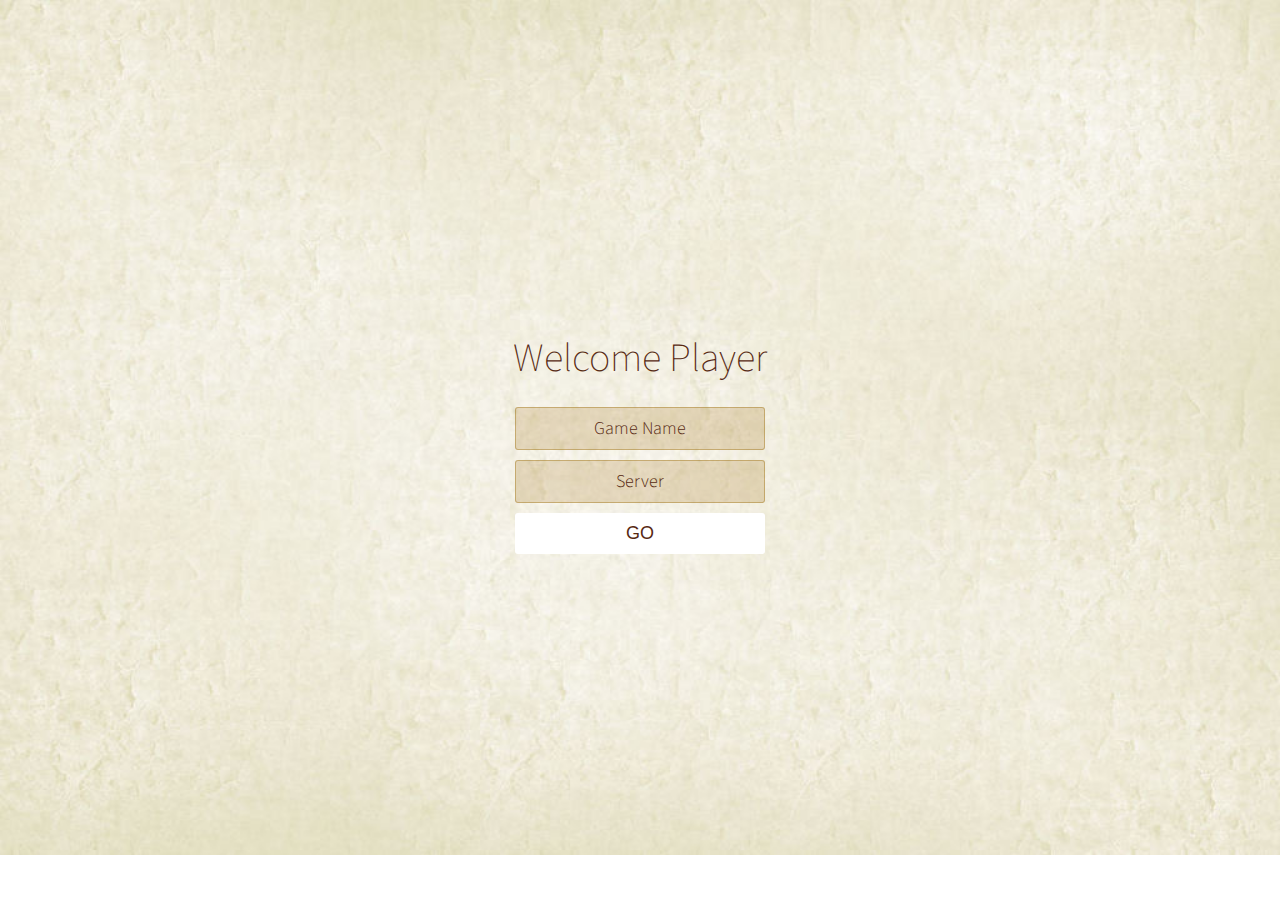
<file: Project/index.html>
<!DOCTYPE html>
<html >
  <head>
    <meta charset="UTF-8">
    <title>Liner.co</title>
    
    
    
    
        <link rel="stylesheet" href="css/style.css">

   
    
    
  </head>

  <body style="background-image:url(bg.jpg); background-size:cover;background-repeat:no-repeat;">
  	<div style="background-color: rgba(255, 255, 255, 0.2);"> 
    <div class="wrapper">
	<div class="container">
		<h1>Welcome Player</h1>
		
		<form class="form">
			<input type="text" placeholder="Game Name">
			<input type="password" placeholder="Server">
			<button type="submit" id="login-button">GO</button>
		</form>
	</div>
	
	<ul class="bg-bubbles">
		<li></li>
		<li></li>
		<li></li>
		<li></li>
		<li></li>
		<li></li>
		<li></li>
		<li></li>
		<li></li>
		<li></li>
	</ul>
</div>
    <script src='http://cdnjs.cloudflare.com/ajax/libs/jquery/2.1.3/jquery.min.js'></script>

        <script src="js/index.js"></script>

    
    
   </div>
  </body>
</html>
</file>
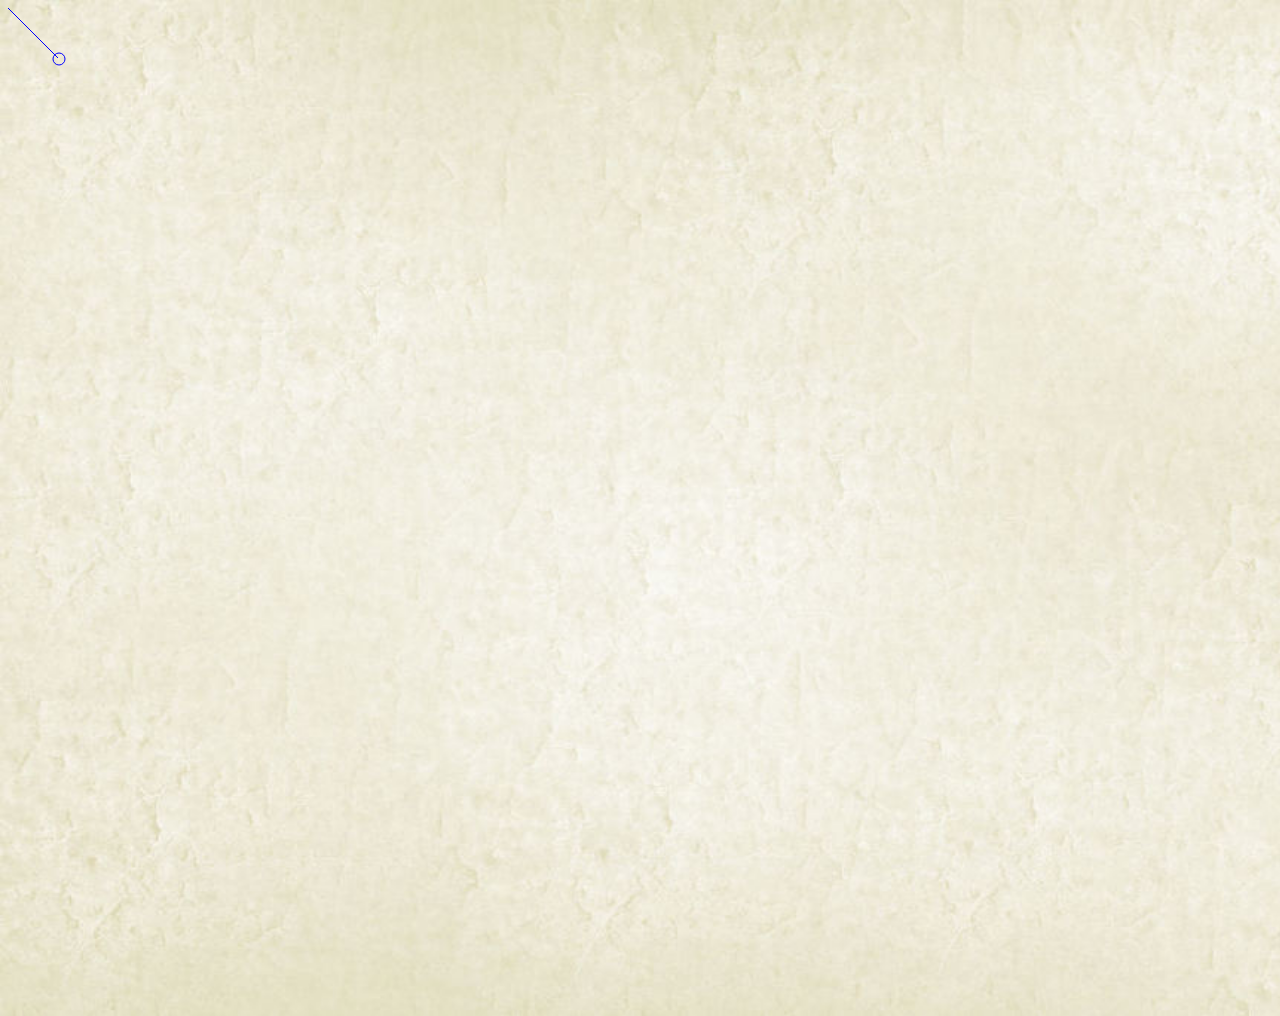
<file: Project/Game.html>
<html>

	<head>

	<title>Linxp demo run</title>
	<script type="text/javascript" src="js/demo2.js"></script>

	</head>

  <body onload="demoVer2();" style="background-image:url(bg.jpg); background-size:cover;background-repeat:no-repeat;">
    
    <canvas id="game_canvas" height="1000px" width="1000px">

    </canvas>

  <body>
    
</html>
</file>
<file: Project/css/style.css>
@import url(http://fonts.googleapis.com/css?family=Source+Sans+Pro:200,300);
* {
  box-sizing: border-box;
  margin: 0;
  padding: 0;
  font-weight: 300;
}
body {
  font-family: 'Source Sans Pro', sans-serif;
  color: rgb(87,41,18);
  font-weight: 300;
}
body ::-webkit-input-placeholder {
  /* WebKit browsers */
  font-family: 'Source Sans Pro', sans-serif;
  color: rgb(87,41,18);
  font-weight: 300;
}
body :-moz-placeholder {
  /* Mozilla Firefox 4 to 18 */
  font-family: 'Source Sans Pro', sans-serif;
  color: white;
  opacity: 1;
  font-weight: 300;
}
body ::-moz-placeholder {
  /* Mozilla Firefox 19+ */
  font-family: 'Source Sans Pro', sans-serif;
  color: white;
  opacity: 1;
  font-weight: 300;
}
body :-ms-input-placeholder {
  /* Internet Explorer 10+ */
  font-family: 'Source Sans Pro', sans-serif;
  color: white;
  font-weight: 300;
}
.wrapper {
  
  /*background: -webkit-linear-gradient(top left, #50a3a2 100%, #53e3a6 100%);
  background: linear-gradient(to bottom right, #50a3a2 100%, #53e3a6 100%);*/
  position: absolute;
  top: 50%;
  left: 0;
  width: 100%;
  height: 400px;
  margin-top: -200px;
  overflow: hidden;
}
.wrapper.form-success .container h1 {
  -webkit-transform: translateY(85px);
      -ms-transform: translateY(85px);
          transform: translateY(85px);
}
.container {
  max-width: 600px;
  margin: 0 auto;
  padding: 80px 0;
  height: 400px;
  text-align: center;
}
.container h1 {
  font-size: 40px;
  -webkit-transition-duration: 1s;
          transition-duration: 1s;
  -webkit-transition-timing-function: ease-in-put;
          transition-timing-function: ease-in-put;
  font-weight: 200;
}
form {
  padding: 20px 0;
  position: relative;
  z-index: 2;
}
form input {
  -webkit-appearance: none;
     -moz-appearance: none;
          appearance: none;
  outline: 0;
  border: 1px solid rgba(153, 102, 0, 0.4);
  background-color: rgba(153, 102, 0, 0.2);
  width: 250px;
  border-radius: 3px;
  padding: 10px 15px;
  margin: 0 auto 10px auto;
  display: block;
  text-align: center;
  font-size: 18px;
  color: #996600;
  -webkit-transition-duration: 0.25s;
          transition-duration: 0.25s;
  font-weight: 300;
}
form input:hover {
  background-color: rgba(255, 255, 255, 0.4);
}
form input:focus {
  background-color: white;
  width: 300px;
  color: rgb(87,41,18);
}
form button {
  -webkit-appearance: none;
     -moz-appearance: none;
          appearance: none;
  outline: 0;
  background-color: white;
  border: 0;
  padding: 10px 15px;
  color: rgb(87,41,18);
  border-radius: 3px;
  width: 250px;
  cursor: pointer;
  font-size: 18px;
  -webkit-transition-duration: 0.25s;
          transition-duration: 0.25s;
}
form button:hover {
  background-color: #f5f7f9;
}
.bg-bubbles {
  position: absolute;
  top: 0;
  left: 0;
  width: 100%;
  height: 100%;
  z-index: 1;
}
.bg-bubbles li {
  position: absolute;
  list-style: none;
  display: block;
  width: 40px;
  height: 40px;
  background-color: rgba(255, 255, 255, 0.15);
  bottom: -160px;
  -webkit-animation: square 25s infinite;
  animation: square 25s infinite;
  -webkit-transition-timing-function: linear;
  transition-timing-function: linear;
}
.bg-bubbles li:nth-child(1) {
  left: 10%;
}
.bg-bubbles li:nth-child(2) {
  left: 20%;
  width: 80px;
  height: 80px;
  -webkit-animation-delay: 2s;
          animation-delay: 2s;
  -webkit-animation-duration: 17s;
          animation-duration: 17s;
}
.bg-bubbles li:nth-child(3) {
  left: 25%;
  -webkit-animation-delay: 4s;
          animation-delay: 4s;
}
.bg-bubbles li:nth-child(4) {
  left: 40%;
  width: 60px;
  height: 60px;
  -webkit-animation-duration: 22s;
          animation-duration: 22s;
  background-color: rgba(255, 255, 255, 0.25);
}
.bg-bubbles li:nth-child(5) {
  left: 70%;
}
.bg-bubbles li:nth-child(6) {
  left: 80%;
  width: 120px;
  height: 120px;
  -webkit-animation-delay: 3s;
          animation-delay: 3s;
  background-color: rgba(255, 255, 255, 0.2);
}
.bg-bubbles li:nth-child(7) {
  left: 32%;
  width: 160px;
  height: 160px;
  -webkit-animation-delay: 7s;
          animation-delay: 7s;
}
.bg-bubbles li:nth-child(8) {
  left: 55%;
  width: 20px;
  height: 20px;
  -webkit-animation-delay: 15s;
          animation-delay: 15s;
  -webkit-animation-duration: 40s;
          animation-duration: 40s;
}
.bg-bubbles li:nth-child(9) {
  left: 25%;
  width: 10px;
  height: 10px;
  -webkit-animation-delay: 2s;
          animation-delay: 2s;
  -webkit-animation-duration: 40s;
          animation-duration: 40s;
  background-color: rgba(255, 255, 255, 0.3);
}
.bg-bubbles li:nth-child(10) {
  left: 90%;
  width: 160px;
  height: 160px;
  -webkit-animation-delay: 11s;
          animation-delay: 11s;
}
@-webkit-keyframes square {
  0% {
    -webkit-transform: translateY(0);
            transform: translateY(0);
  }
  100% {
    -webkit-transform: translateY(-700px) rotate(600deg);
            transform: translateY(-700px) rotate(600deg);
  }
}
@keyframes square {
  0% {
    -webkit-transform: translateY(0);
            transform: translateY(0);
  }
  100% {
    -webkit-transform: translateY(-700px) rotate(600deg);
            transform: translateY(-700px) rotate(600deg);
  }
}
</file>
